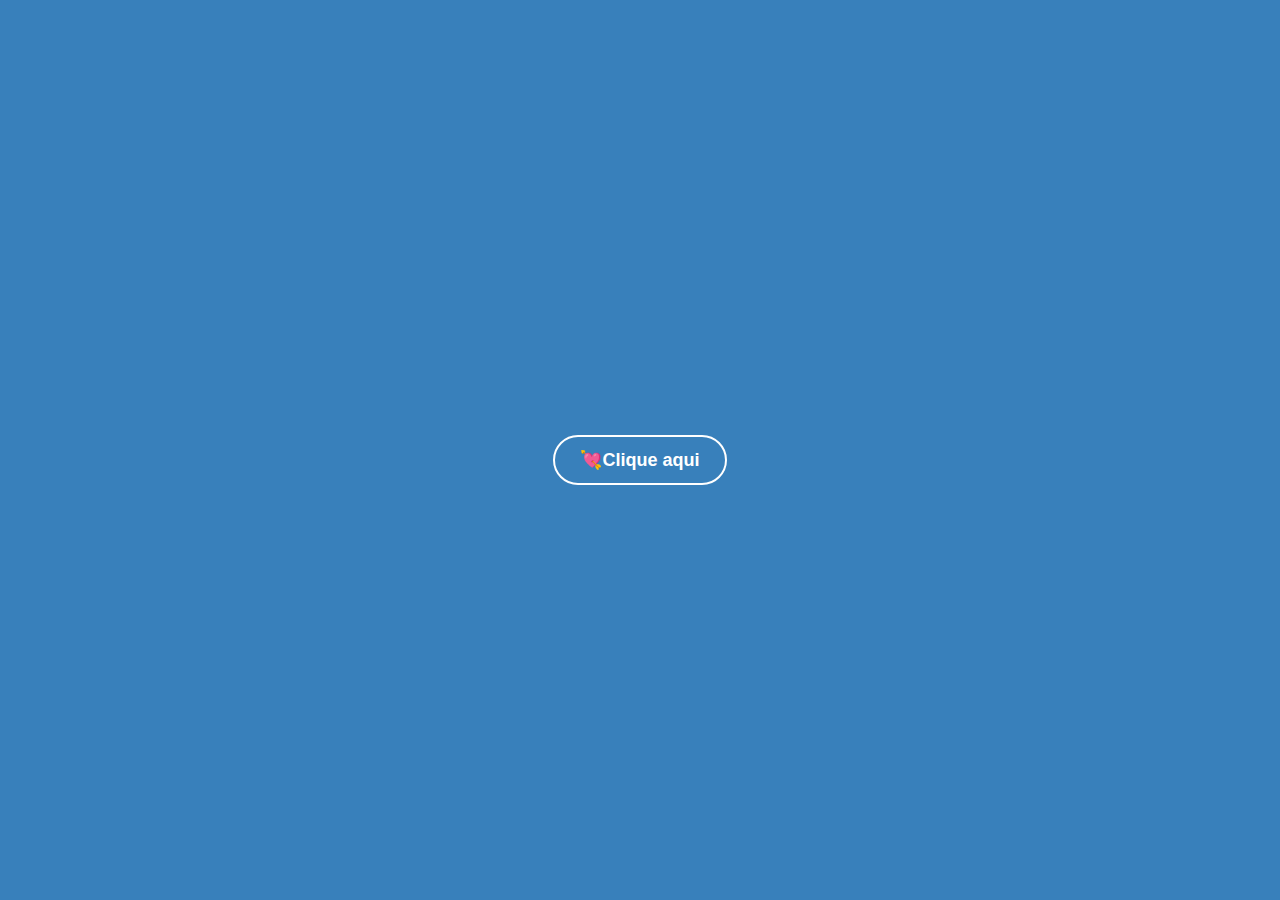
<file: index.html>
<!DOCTYPE html>
<html lang="en">
<head>
    <meta charset="UTF-8">
    <meta name="viewport" content="width=device-width, initial-scale=1.0">
    <title>Meu amor</title>
    <link rel="stylesheet" href="puta.css">
</head>
<body> 
    <div>
   
    <a href="joaogay.html"><button class="botao">💘Clique aqui</button></a>

</div>
</body>
</html>
</file>
<file: puta.css>
.botao {
    display: inline-block;
    padding: 12px 25px;
    background-color: transparent;
    color: white;
    border: 2px solid white;
    border-radius: 30px;
    text-decoration: none;
    font-size: 18px;
    font-weight: bold;
    transition: all 0.3s ease;
    margin-top: 20px;
  }

  .botao:hover {
    background-color: white;
    color: #385987;
    box-shadow: 0 0 10px white;
  }
body {
    background-color: rgb(56, 128, 187); 
    display: flex;
    justify-content: center; 
    align-items: center;     
    height: 100vh;           
    margin: 0;             
}

div {
    display: flex;          
    flex-direction: column;
    
}
@media screen and (max-width: 768px) {
    body {
      padding: 10px;
    }
  
    .botao {
      font-size: 18px;  /* Reduz o tamanho da fonte do botão */
      padding: 12px 25px; /* Ajusta o padding do botão para dispositivos menores */
    }
  }
  
  @media screen and (max-width: 480px) {
    .botao {
      font-size: 16px;  /* Reduz ainda mais o tamanho da fonte do botão */
      padding: 10px 20px;  /* Ajusta o padding do botão para telas pequenas */
    }
  }
</file>
